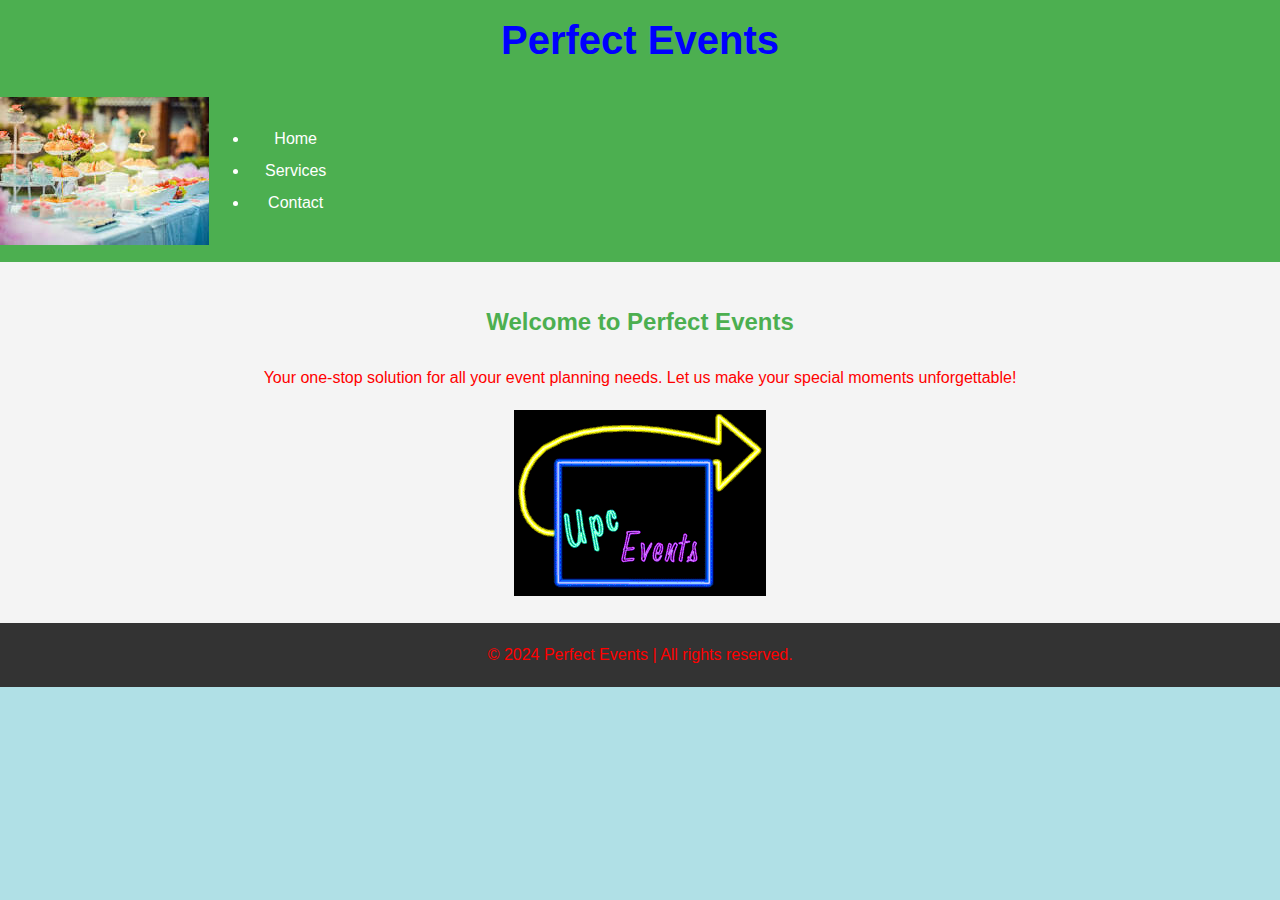
<file: index.html>
<!DOCTYPE html>
<html lang="en">
<head>
    <link href="style.css"  rel="stylesheet" >
    <meta charset="UTF-8">
    <meta name="viewport" content="width=device-width, initial-scale=1.0">
    <title>Perfect Events</title>
    <link href="style.css"  rel="stylesheet" >
    
    <style>
        body {background-color: powderblue;}
        h1   {color: blue;}
        p    {color: red;}
        section h2:hover{color:chocolate; font-size: 50px;}
        </style>
</head>
<body>
    <h1>Perfect Events</h1>
    <header>
   
       <img src= "image/pic1.jpg" alt="event planning">
        <nav>
            <ul>
            <li><a href="index.html">Home</a></li>
            <li><a href="service.html">Services</a></li>
            <li><a href="contact.html">Contact</a></li>
            </ul>
        </nav>
    </header>
    <main>
        <section>
            <h2>Welcome to Perfect Events</h2>
            <p>Your one-stop solution for all your event planning needs. Let us make your special moments unforgettable!</p>
        <div class="gif-container">
            <img src="image/celebration.gif" alt="celebration Gif"/>
        </div>
        </section>
    </main>
    <footer>
        <p>&copy; 2024 Perfect Events | All rights reserved.</p>
    </footer>
</body>
</html>
</file>
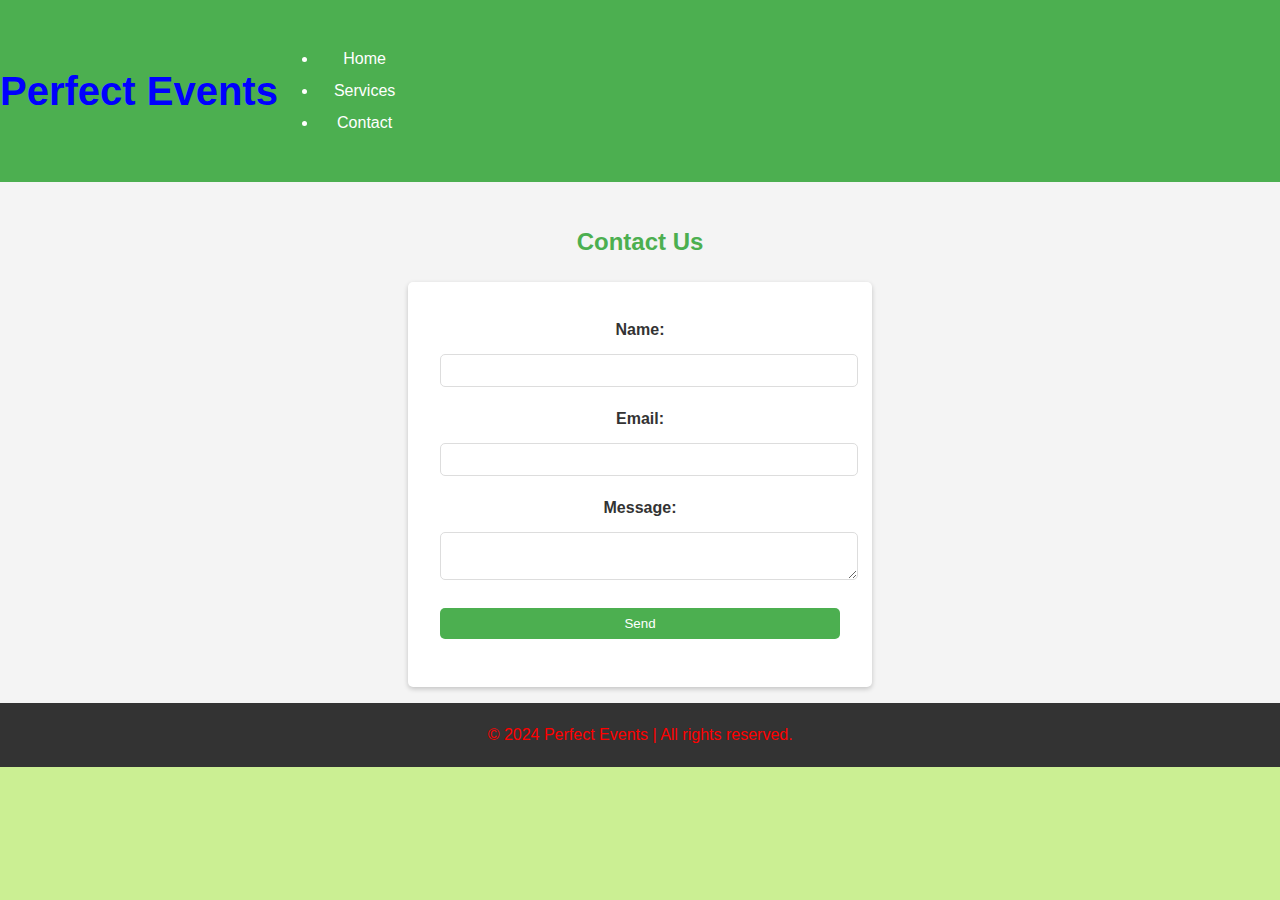
<file: contact.html>
<!DOCTYPE html>
<html lang="en">
<head>
    <meta charset="UTF-8">
    <meta name="viewport" content="width=device-width, initial-scale=1.0">
    <title>Perfect Events | Contact</title>
    <link rel="stylesheet" href="style.css">
    <style>
        body {background-color: rgb(203, 239, 147);}
        h1   {color: blue;}
        p    {color: red;}

</style>
</head>
<body>
    <header>
        <h1 class="title">Perfect Events</h1>
        <nav class="navbar">
            <ul>
                <li><a href="index.html">Home</a></li>
                <li><a href="service.html" class="dropbtn">Services</a></li>
                <li><a href="contact.html">Contact</a></li>
                </ul>
        </nav>
    </header>
    <main>
        <section>
            <h2>Contact Us</h2>
            <form action="#">
                <label for="name">Name:</label>
                <input type="text" id="name" name="name" required>
                
                <label for="email">Email:</label>
                <input type="email" id="email" name="email" required>
                
                <label for="message">Message:</label>
                <textarea id="message" name="message" required></textarea>
                
                <button type="submit">Send</button>
            </form>
        </section>
    </main>
    <footer>
        <p>&copy; 2024 Perfect Events | All rights reserved.</p>
    </footer>
</body>
</html>
</file>
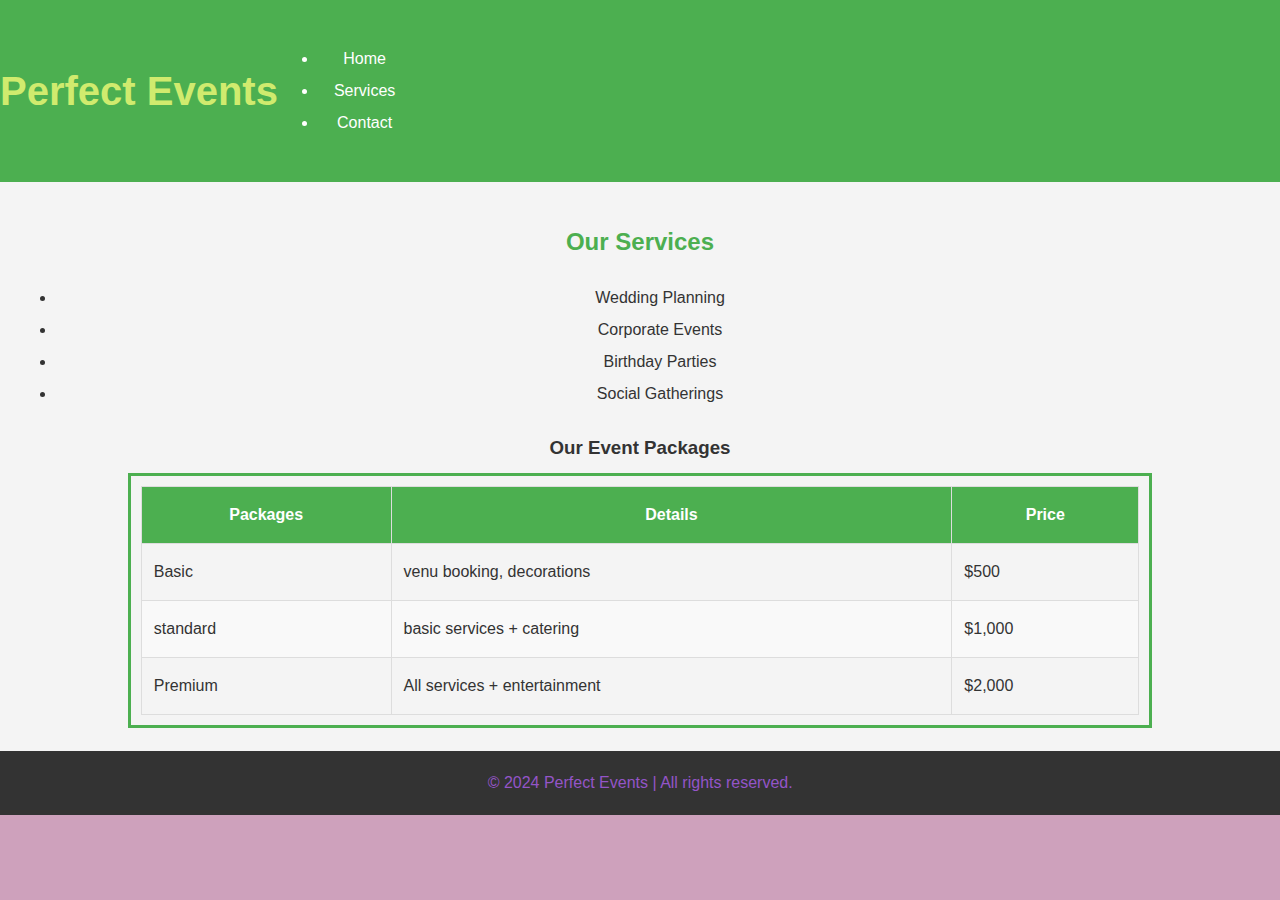
<file: service.html>
<!DOCTYPE html>
<html lang="en">
<head>
    <meta charset="UTF-8">
    <meta name="viewport" content="width=device-width, initial-scale=1.0">
    <title>Perfect Events | Services</title>
    <link rel="stylesheet" href="style.css">
    <style>
        body {background-color: rgb(206, 161, 188);}
        h1   {color: rgb(208, 235, 110);}
        p    {color: rgb(148, 85, 200);}
        </style>
</head>
<body>
    <header>
        <h1 class="title">Perfect Events</h1>
        <nav>
             <ul>
                <li><a href="index.html">Home</a></li>
                <li><a href="service.html">Services</a></li>
                <li><a href="contact.html">Contact</a></li>
                </ul>
        </nav>
    </header>
    <main>
        <section>
            <h2>Our Services</h2>
            <ul>
                <li>Wedding Planning</li>
                <li>Corporate Events</li>
                <li>Birthday Parties</li>
                <li>Social Gatherings</li>
            </ul>
            <h3>Our Event Packages</h3>
            <table class="event-table">
                <thread>
                    <tr>
                        <th>Packages</th>
                        <th>Details</th>
                        <th>Price</th>
                    </tr>
                </thread>
                <tbody>
                    <tr>
                        <td>Basic</td>
                        <td>venu booking, decorations</td>
                        <td>$500</td>
                    </tr>
                    <tr>
                        <td>standard</td>
                        <td>basic services + catering</td>
                        <td>$1,000</td>
                    </tr>
                    <tr>
                        <td>Premium</td>
                        <td>All services + entertainment</td>
                        <td>$2,000</td>
                    </tr>
                </tbody>
            </table>
        </section>
    </main>
    <footer>
        <p>&copy; 2024 Perfect Events | All rights reserved.</p>
    </footer>
</body>
</html>
</file>
<file: style.css>
body {
    font-family: Arial, sans-serif;
    margin: 0;
    padding: 0;
    line-height: 2;
    color: #333;
}


header {
    background: #af4c61;
    color: #1e2bda;
    padding: 1rem 0;
    text-align: center;
}
header h1:hover {
  color: #2b0303;
  font-size:100px;

}
header {
    display: flex;
    align-items: center;
    background: #4CAF50;
    color:white;
    padding:1rem 0;
    text-align:center;
    height:150px;
  }
  
   h1 {
    margin: 0;
    font-size: 2.5rem;
    text-align:center;
  }
  
   h1 {
    background: #4CAF50;
    margin: 0;
  }
 
.styled-images{
   width: 100px;
   height: auto;
   border: 3cap solid #333;
   border-radius: 2.5%;
   box-shadow: 0 2px 4px rgba(0,0,0,0.2);
}
nav {
    margin-top: 0.8;
}

nav a {
    color: white;
    text-decoration: none;
    margin: 0 1rem;
}

nav a:hover {
    text-decoration: underline;
}

main {
  text-align: center;
    padding: 1rem;
    background: #f4f4f4;
}

section h2 {
    color: #4CAF50;
    margin-bottom: 1rem;
}


/*ul {
  list-style-type: square;
}*/
footer {
    text-align: center;
    padding: 0.01rem;
    background: #333;
    color: white;
   /* position:;*/
    bottom: 0;
    width: 100%;
}

form {
    background: #fff;
    padding: 2rem;
    border-radius: 5px;
    box-shadow: 0 2px 5px rgba(0, 0, 0, 0.2);
    max-width: 400px;
    margin: 0 auto;
}

form label {
    display: block;
    margin-bottom: 0.5rem;
    font-weight: bold;
}

form input, form textarea, form button {
    width: 100%;
    margin-bottom: 1rem;
    padding: 0.5rem;
    border: 1px solid #ddd;
    border-radius: 5px;
}

form button {
    background: #4CAF50;
    color: white;
    border: none;
    cursor

ul{
    list-style-type: none;
    margin: 1px 1px;
    padding: 0;
    overflow: hidden;
    background-color: #333;
  }
  
  li {
    /*float: right;*/
    border-right: 1px solid #bbb;
  }
  
  
 li a {
    display: block;
    color: white;
    text-align: center;
    padding: 14px 16px;
    text-decoration: none;
  }
  
  /li a:hover:not(.active) {
    background-color: #111;
  }
  
  .active {
    background-color: #04AA6D;
  }
 .gif-container {
   text-align: center;
   margin-top: 20px;
 }
 .gif_container img {
   width: 300px;
   height:auto;
   border: 2px solid #4CAF50;
   border-radius: 10px;
   box-shadow:0 4px 8px rgba(0, 0, 0, 0.2);
 }
 }
 .event-table {
  width: 80%; 
  margin: 20px auto; 
  border-collapse: collapse; 
  text-align: left;
  font-family: Arial, sans-serif;
  outline: 3px solid #4CAF50;
  outline-offset: 10px;
}

.event-table th, .event-table td {
  border: 1px solid #ddd; 
  padding: 12px; 
}
.event-table th {
  background-color: #4CAF50; 
  color: white; 
  text-align: center;
}
.event-table tr:nth-child(even) {
  background-color: #f9f9f9; 
}

.event-table tr:hover {
  background-color: #f1f1f1; 
}
</file>
